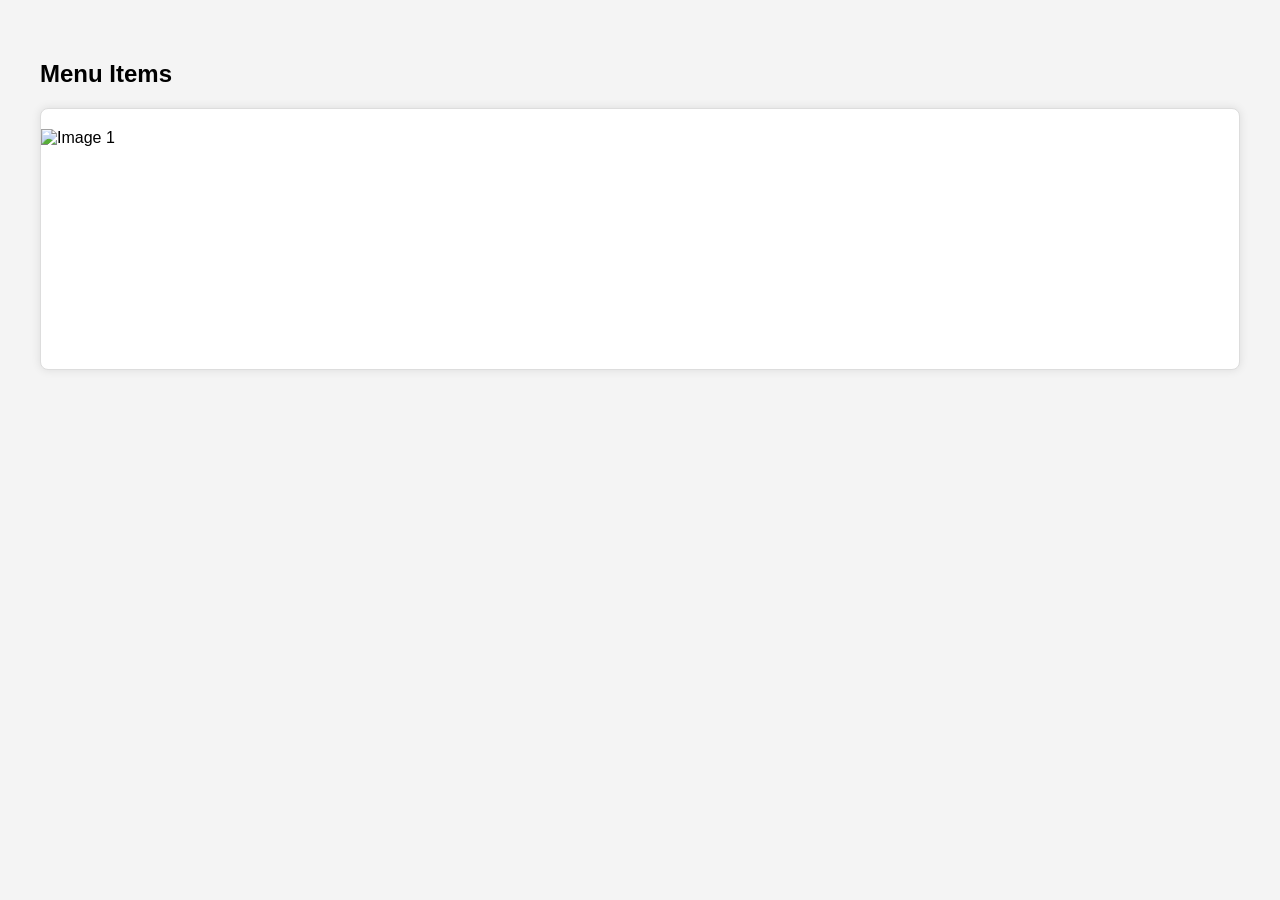
<file: demo/demo/target/classes/templates/display-menu.html>
<!DOCTYPE html>
<html lang="en" xmlns:th="http://www.thymeleaf.org">

<head>
    <meta charset="UTF-8">
    <meta name="viewport" content="width=device-width, initial-scale=1.0">
    <title>Menu Items</title>

    <style>
        .image-row {
            display: flex;
            justify-content: space-between;
            max-width: 100%;
            margin: 20px auto;
        }

        body {
            font-family: 'Arial', sans-serif;
            margin: 20px;
            padding: 20px;
            background-color: #f4f4f4;
        }

        .menu-item {
            border: 1px solid #ddd;
            border-radius: 8px;
            margin-bottom: 20px;
            overflow: hidden;
            background-color: white;
            box-shadow: 0 0 10px rgba(0, 0, 0, 0.1);
        }

        .menu-item-image {
            width: 200px;
            height: 200px;
            float: left;
            margin-right: 10px;
        }

        .menu-item-details {
            padding: 10px;
        }

        h3 {
            margin: 0;
            color: #333;
        }

        .description {
            font-size: 0.8em;
            color: #555;
        }

        p {
            margin: 0;
        }
    </style>
</head>

<body>

<h2>Menu Items</h2>

<div th:each="menu : ${menus}" class="menu-item">

    <div class="image-row">
        <!-- Placeholder images, replace with your actual image URLs or implement image upload logic -->
        <img th:src="${menu.itemId}"
             alt="Image 1" class="menu-item-image">
        <!-- Add more image tags as needed -->
    </div>

    <div class="menu-item-details">
        <h3 th:text="${menu.itemName}"></h3>
        <p th:text="${menu.itemDescription}" class="description"></p>
        <p>
            <span th:text="${menu.itemPrice}"></span>
            <span th:text="${menu.vegNonVeg}"></span>
        </p>
    </div>
</div>

</body>

</html>
</file>
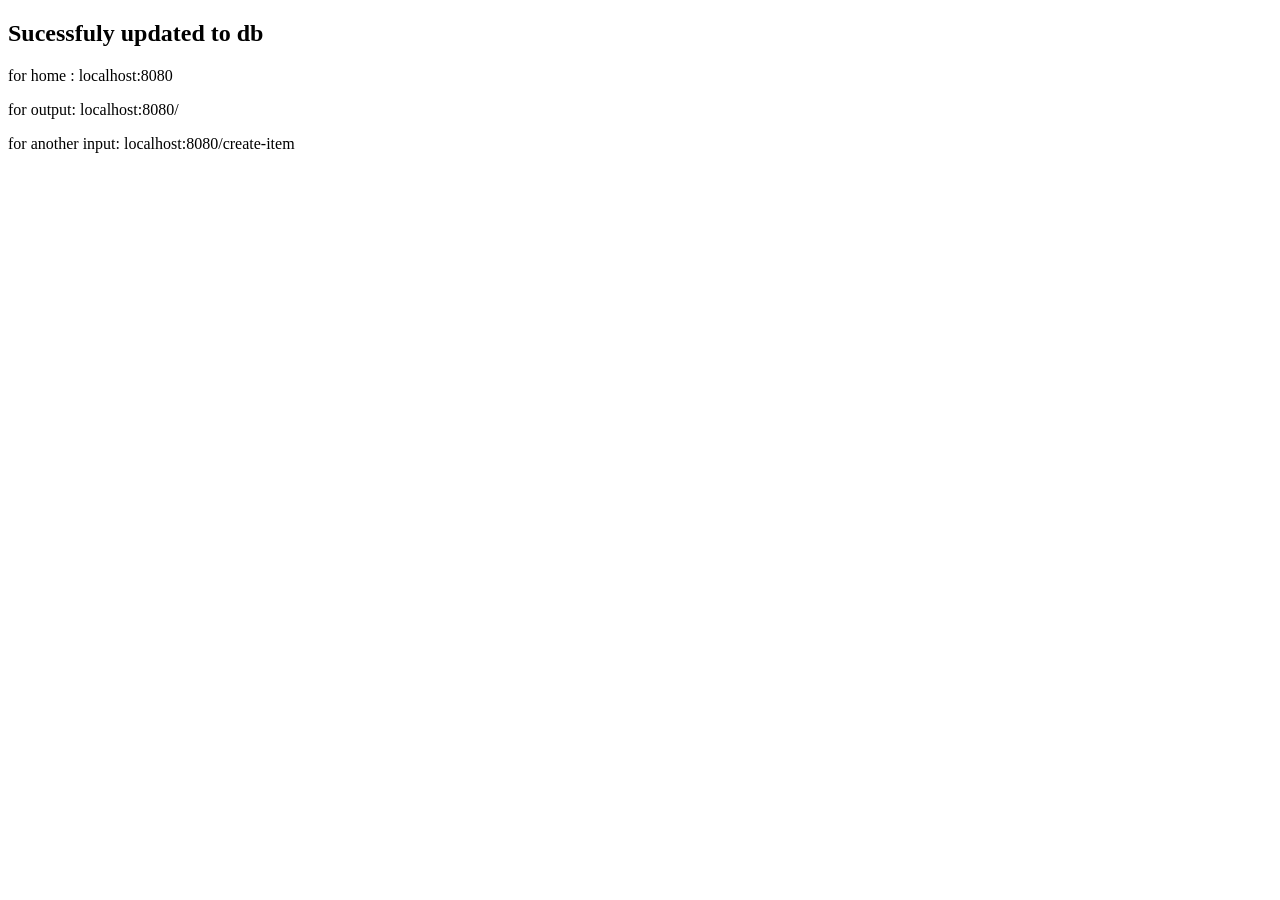
<file: demo/demo/target/classes/templates/err.html>
<!DOCTYPE html>
<html lang="en" xmlns:th="http://www.thymeleaf.org">
<head>
    <meta charset="UTF-8">
    <meta name="viewport" content="width=device-width, initial-scale=1.0">
    <title>Error Page</title>
</head>
<body>
<div>
    <h2>Sucessfuly updated to db</h2>
    <p>for home : localhost:8080</p>
    <p>for output: localhost:8080/<span th:text="${status}"></span></p>
    <p>for another input: localhost:8080/create-item<span th:text="${errorMessage}"></span></p>
</div>
</body>
</html>
</file>
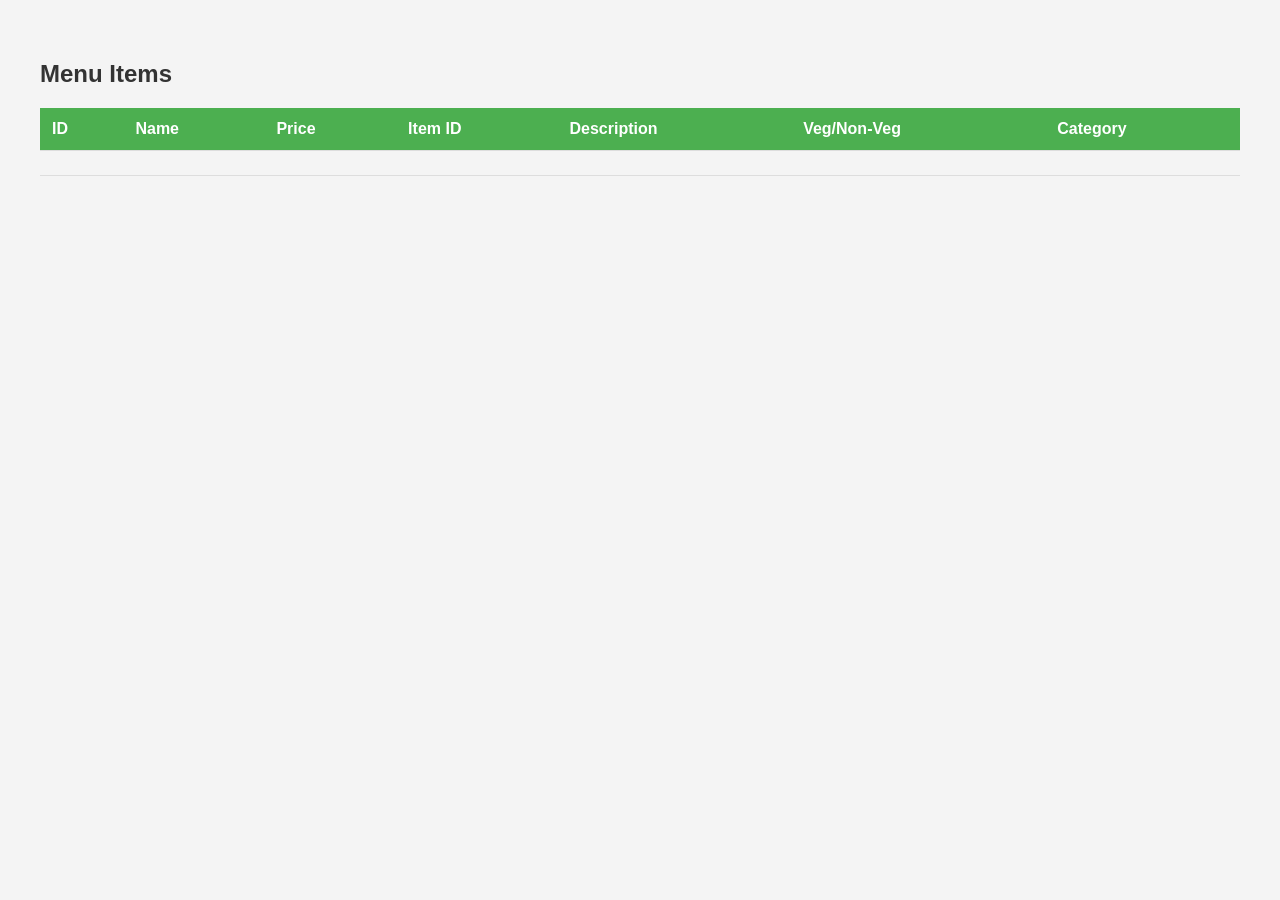
<file: demo/demo/target/classes/templates/menuList.html>
<!DOCTYPE html>
<html lang="en" xmlns:th="http://www.thymeleaf.org">

<head>
  <meta charset="UTF-8">
  <meta name="viewport" content="width=device-width, initial-scale=1.0">
  <title>Menu Items</title>

  <style>
    body {
        font-family: 'Arial', sans-serif;
        margin: 20px;
        padding: 20px;
        background-color: #f4f4f4;
    }

    h2 {
        color: #333;
    }

    table {
        width: 100%;
        border-collapse: collapse;
        margin-top: 20px;
    }

    th, td {
        padding: 12px;
        text-align: left;
        border-bottom: 1px solid #ddd;
    }

    th {
        background-color: #4CAF50;
        color: white;
    }

    tr:hover {
        background-color: #f5f5f5;
    }
  </style>
</head>

<body>

<h2>Menu Items</h2>

<table>
  <thead>
  <tr>
    <th>ID</th>
    <th>Name</th>
    <th>Price</th>
    <th>Item ID</th>
    <th>Description</th>
    <th>Veg/Non-Veg</th>
    <th>Category</th>
  </tr>
  </thead>
  <tbody th:each="menu : ${menus}">
  <tr>
    <td th:text="${menu.id}"></td>
    <td th:text="${menu.item_name}"></td>
    <td th:text="${menu.item_price}"></td>
    <td th:text="${menu.item_id}"></td>
    <td th:text="${menu.item_description}"></td>
    <td th:text="${menu.veg_non_veg}"></td>
    <td th:text="${menu.item_category}"></td>
  </tr>
  </tbody>
</table>

</body>

</html>
</file>
